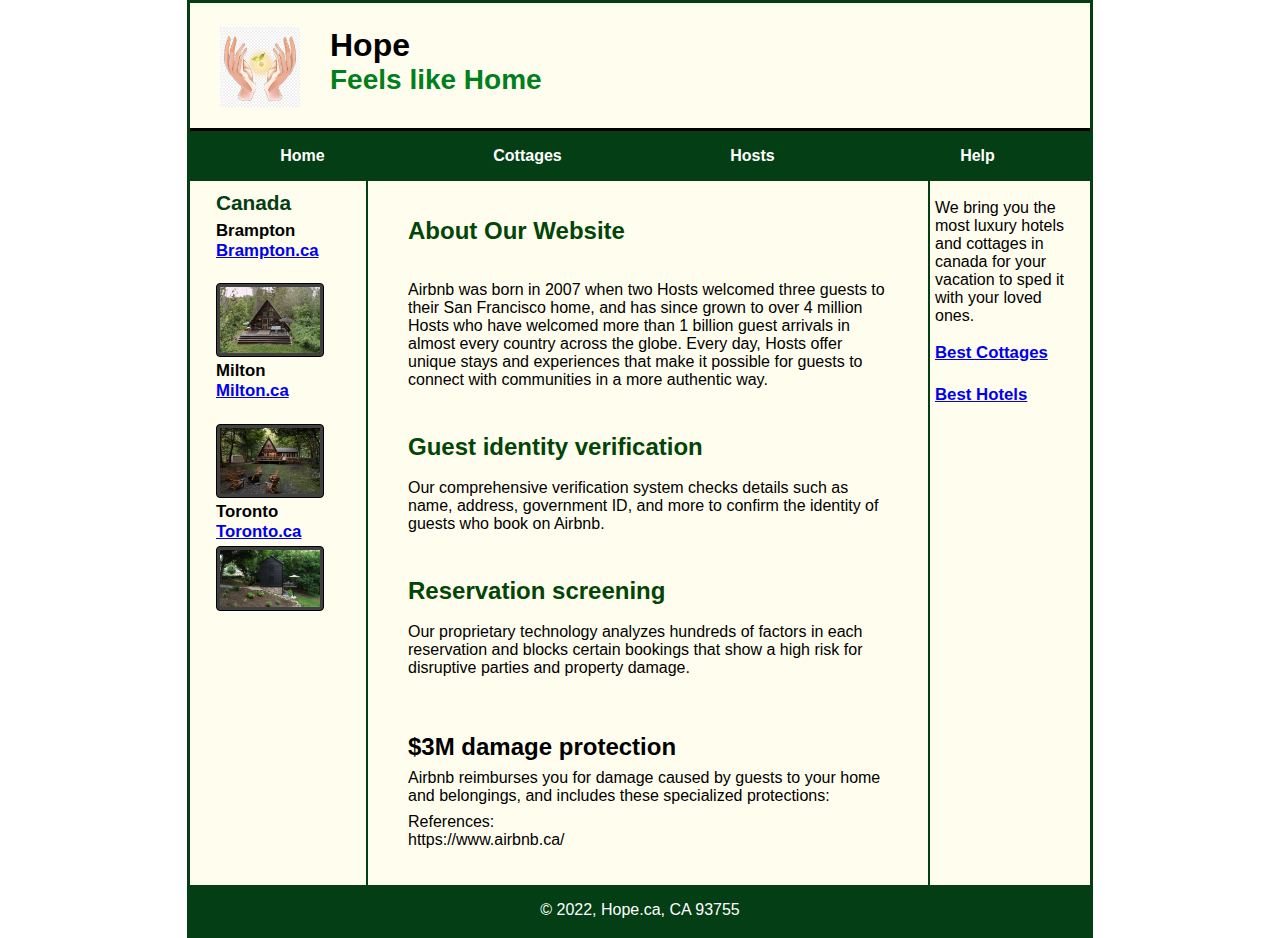
<file: index.html>
<!DOCTYPE html>
<html lang="en">

<head>
	<meta charset="utf-8">
	<title>Hope</title>
	<link rel="shortcut icon" href="images/hopeLogo.jpg">
	<link rel="stylesheet" href="css/images.css">
	<link rel="stylesheet" href="css/style.css">

	<header>
		<img src="images/hope.header.jpg" alt="hope image" height="80" >
		<h1>Hope</h1>
		<h2>Feels like Home</h2>
	</header>
	<nav id="nav_menu">
		<ul>
			<li><a href="index.html">Home</a></li>
			<li><a href="cottage.html">Cottages</a></li>
			<li><a href="host.html">Hosts</a></li>
			<li><a href="help.html">Help</a>
			</li>
		</ul>
	</nav>
</head>

<body>
	<main>
		<aside id="aside1">
			<br>
			<P> We bring you the most luxury hotels and cottages in canada for your vacation to sped it with your loved ones.</p>
			<br>
			<h3><a href="cottage.html">Best Cottages</a></h3> 
			<br>
			<h3><a href="host.html">Best Hotels</a></h3> 
			<br>
		</aside>
		<section id="index">
			<br><br>
			<h2>About Our Website</h2>
			<br><br>
			<p>Airbnb was born in 2007 when two Hosts welcomed three guests to their San Francisco home, and has since grown to over 4 million Hosts who have welcomed more than 1 billion guest arrivals in almost every country across the globe. Every day, Hosts offer unique stays and experiences that make it possible for guests to connect with communities in a more authentic way.</p>
			<br><br>
			<h2>Guest identity verification</h2><br>
			<p>Our comprehensive verification system checks details such as name, address, government ID, and more to confirm the identity of guests who book on Airbnb.</p>
			<br><br>
			<h2>Reservation screening</h2><br>
			<p>Our proprietary technology analyzes hundreds of factors in each reservation and blocks certain bookings that show a high risk for disruptive parties and property damage.</p>
			<br><br>
			<h1>$3M damage protection</h1>
			<article id="article1">
				<p>Airbnb reimburses you for damage caused by guests to your home and belongings, and includes these specialized protections:</p>
				<p>References: <br>
					https://www.airbnb.ca/
					
				</p>
			</article>
		</section>
		<aside id="aside2">
			<h2>Canada</h2>
			<h3>Brampton<br><a href="#">Brampton.ca</a></h3>
			<br>
			<img src="images/c5.jpeg" alt="Brampton hotel">
			<h3>Milton<br><a href="#">Milton.ca</a></h3>
			<br>
			<img src="images/c10.jpeg" alt="Toronto hotel">
			<h3>Toronto<br><a href="#">Toronto.ca</a></h3>
			<img src="images/c7.jpeg" alt="Milton">
		</aside>
	</main>
	<footer>
		<p>&copy; 2022, Hope.ca, CA 93755</p>
	</footer>
</body>

</html>
</file>
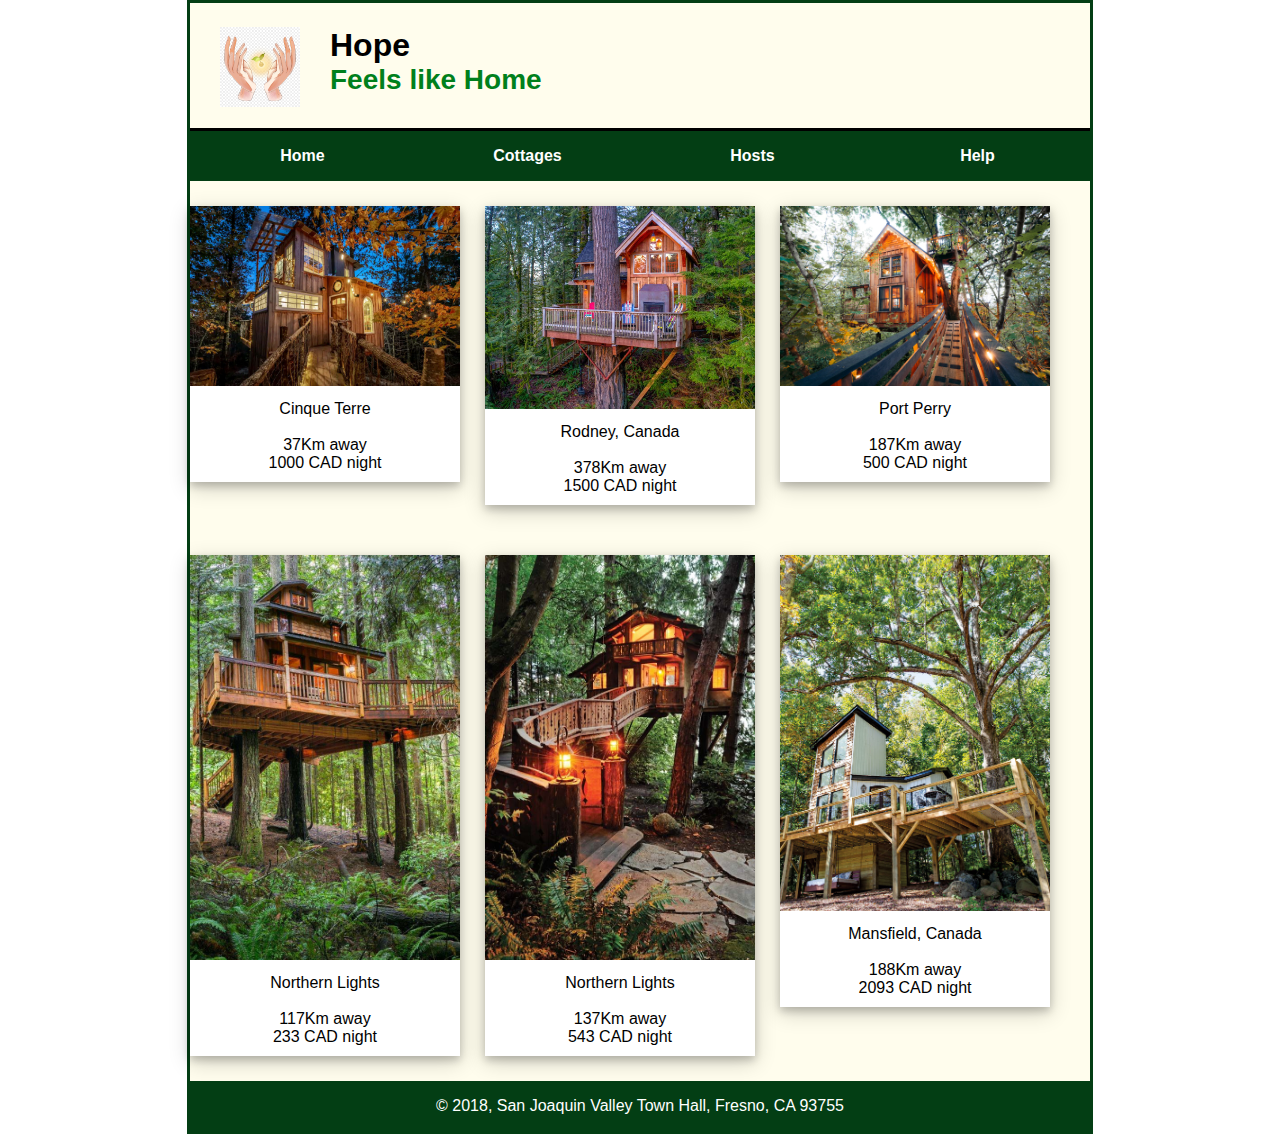
<file: cottage.html>
<!DOCTYPE html>
<html lang="en">

<head>
	<meta charset="utf-8">
	<title>Hope</title>
	<link rel="shortcut icon" href="images/hopeLogo.jpg">
	<link rel="stylesheet" href="css/images.css">
	<link rel="stylesheet" href="css/style.css">

	<header>
		<img src="images/hope.header.jpg" alt="hope image" height="80" >
		<h1>Hope</h1>
		<h2>Feels like Home</h2>
	</header>
	<nav id="nav_menu">
		<ul>
			<li><a href="index.html">Home</a></li>
			<li><a href="cottage.html">Cottages</a></li>
			<li><a href="host.html">Hosts</a></li>
			<li><a href="help.html">Help</a></li>
		</ul>
	</nav>
</head>

<body>
	<main>
		<div>
		<div class="polaroid"><img src="tree house images/c1.jpg" alt="5 Terre" style="width:100%">
			<div class="container">
			<p>Cinque Terre</p><br>
			<p>37Km away</p>
			<p>1000 CAD night</p>
			</div>
		  </div>
		
		  <div class="polaroid">
				<img src="tree house images/c4.jpeg" alt="5 Terre" style="width:100%">
				<div class="container">
				<p>Rodney, Canada</p><br>
				<p>378Km away</p>
				<p>1500 CAD night</p>
				</div>
			  </div>
			  <div class="polaroid">
				<img src="tree house images/c6.jpg" alt="Norther Lights" style="width:100%">
				<div class="container">
				<p>Port Perry</p> <br>
				<p>187Km away</p>
				<p>500 CAD night</p>
				</div>
			  </div>
		</div>
		<div style="float:left ;">
			
			  <div class="polaroid"><img src="tree house images/c2.jpg" alt="Norther Lights" style="width:100%">
				<div class="container">
				<p>Northern Lights</p><br>
				<p>117Km away</p>
				<p>233 CAD night</p>
				</div>
			  </div>
			  <div class="polaroid"><img src="tree house images/c3.jpg" alt="Norther Lights" style="width:100%">
				<div class="container">
				<p>Northern Lights</p> <br>
				<p>137Km away</p>
				<p>543 CAD night</p>
				</div>
			  </div>
			  <div class="polaroid"><img src="tree house images/c5.jpg" alt="Norther Lights" style="width:100%">
				<div class="container">
				<p>Mansfield, Canada</p><br>
				<p>188Km away</p>
				<p>2093 CAD night</p>
				</div>
			  </div>
			</div>
	</main>
	<footer>
		<p>&copy; 2018, San Joaquin Valley Town Hall, Fresno, CA 93755</p>
	</footer>
</body>

</html>
</file>
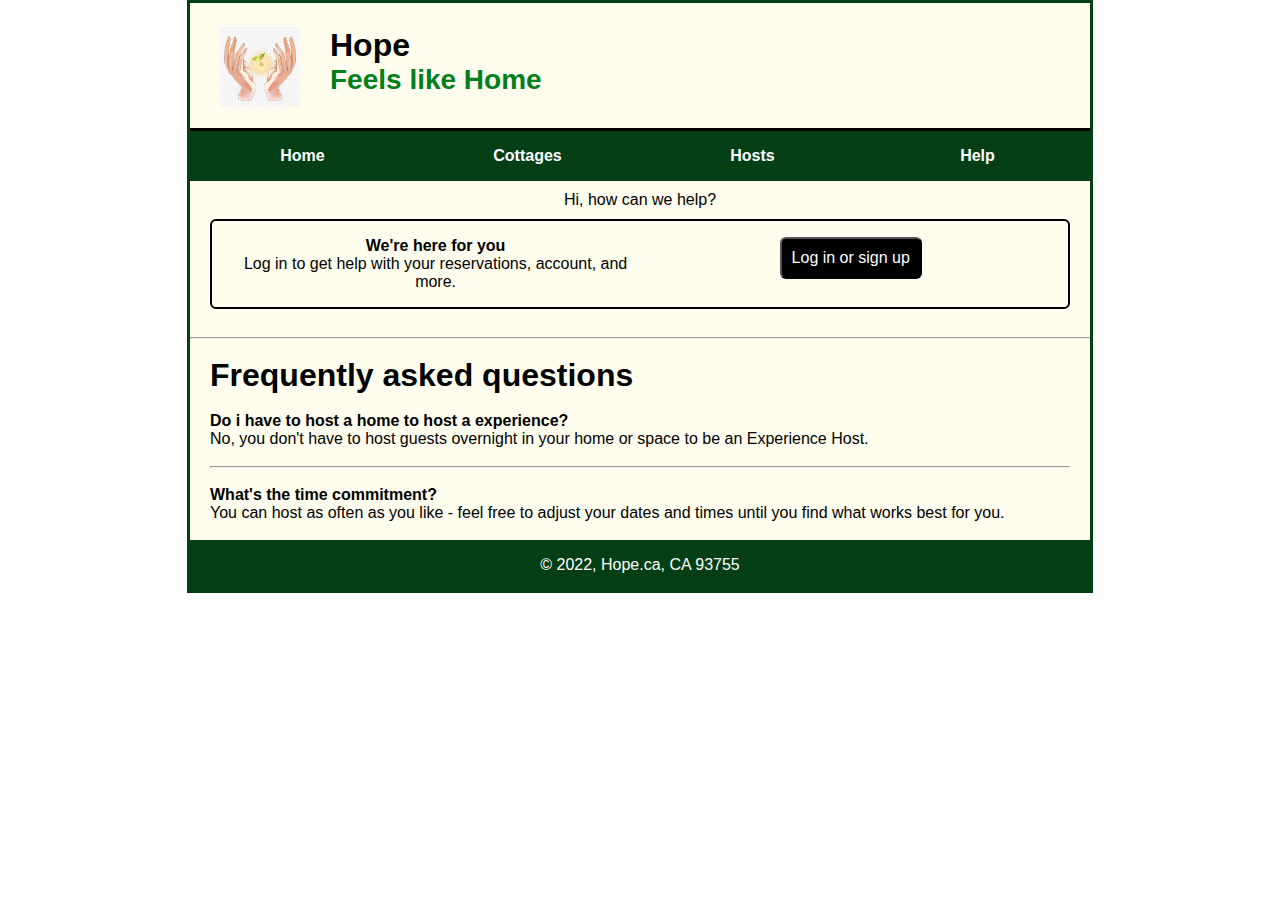
<file: help.html>
<!DOCTYPE html>
<html lang="en">

<head>
	<meta charset="utf-8">
	<title>Hope</title>
	<link rel="shortcut icon" href="images/hopeLogo.jpg">
	<link rel="stylesheet" href="css/images.css">
	<link rel="stylesheet" href="css/style.css">
	<link rel="stylesheet" href="css/host.css">

	<header>
		<img src="images/hope.header.jpg" alt="hope image" height="80" >
		<h1>Hope</h1>
		<h2>Feels like Home</h2>
	</header>
	<nav id="nav_menu">
		<ul>
			<li><a href="index.html">Home</a></li>
			<li><a href="cottage.html">Cottages</a></li>
			<li><a href="host.html">Hosts</a></li>
			<li><a href="help.html">Help</a></li>
            
		</ul>
	</nav>
</head>

<body>
	<div class="h2">
		<p>Hi, how can we help?</p>
	</div>
	<div class="container">
		<div class="container1">
		<div class="grid1">
            <div class="col-1 ">
                    <h4>We're here for you</h4>
					<p>Log in to get help with your reservations, account, and more.</p>
            </div>
            <div class="col-2">
				<button>Log in or sign up</button>
            </div> 
          </div>
		</div>
	</div>
	<br>
	<hr >
	<br>

	<div class="ques">
		<h1>Frequently asked questions</h1>
		<br>

		<h4>Do i have to host a home to host a experience?</h4>
		<p>No, you don't have to host guests overnight in your home or space to be an Experience Host.</p>
		<br>
		<hr>
		<br>
		<h4>What's the time commitment?</h4>
		<p>You can host as often as you like - feel free to adjust your dates and times until you find what works best for you.</p>
		<br>
	</div>

	<footer>
		<p>&copy; 2022, Hope.ca, CA 93755</p>
	</footer>
</body>

</html>
</file>
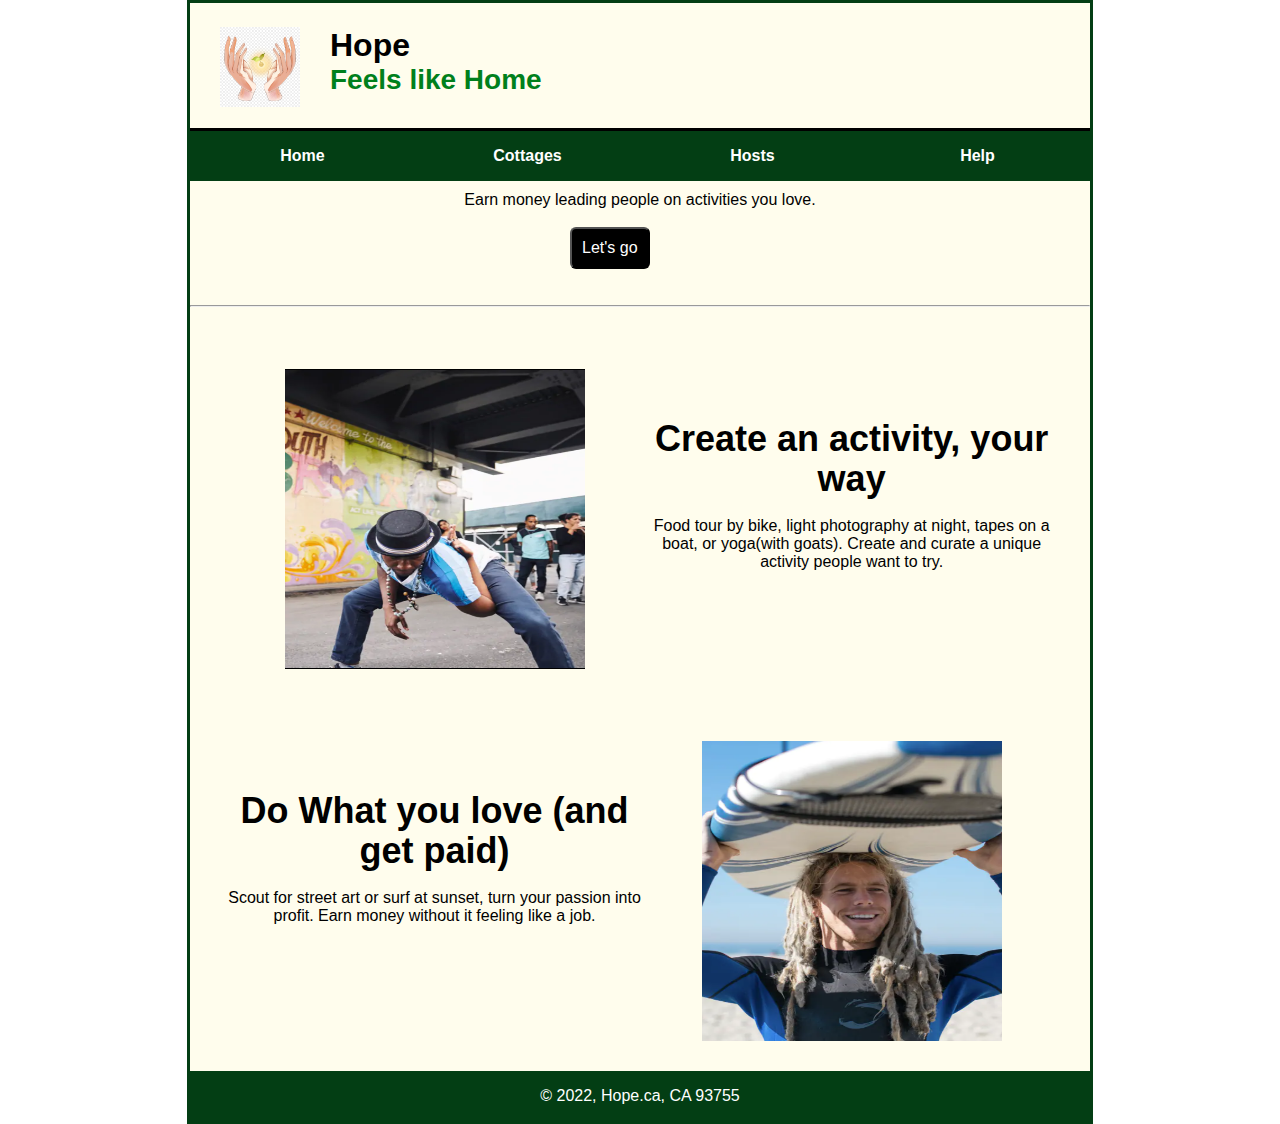
<file: host.html>
<!DOCTYPE html>
<html lang="en">

<head>
	<meta charset="utf-8">
	<title>Hope</title>
	<link rel="shortcut icon" href="images/hopeLogo.jpg">
	<link rel="stylesheet" href="css/images.css">
	<link rel="stylesheet" href="css/style.css">
	<link rel="stylesheet" href="css/host.css">

	<header>
		<img src="images/hope.header.jpg" alt="hope image" height="80" >
		<h1>Hope</h1>
		<h2>Feels like Home</h2>
	</header>
	<nav id="nav_menu">
		<ul>
			<li><a href="index.html">Home</a></li>
			<li><a href="cottage.html">Cottages</a></li>
			<li><a href="host.html">Hosts</a></li>
			<li><a href="help.html">Help</a></li>
		</ul>
	</nav>
</head>

<body>
	<div class="h2">
		<p >Earn money leading people on activities you love.</p>
	</div>
	<br>
	<div class="button" >
		<button>Let's go</button>
	</div>
	<br><br>
	<hr>

	<br><br>

	
	<div class="container">
		<div class="grid1">
            <div class="col-1 ">
                    <div>
                        <img src="images/host1.png" alt="#">
                    </div>
            </div>
            <div class="col-2">
				<h3>Create an activity, your way</h3>
				<br>
				<p>Food tour by bike, light photography at night, tapes on a boat, or yoga(with goats). Create and 
					curate a unique activity people want to try.
				</p>
            </div> 
          </div>

          <br><br>

          <div class="grid1">
            <div class="col-2">
				<h3>Do What you love (and get paid)</h3>
				<br>
				<p>Scout for street art or surf at sunset, turn your passion into profit. Earn money without it feeling like a job.
				</p>
            </div>
            <div class="col-1">
                    <div>
                        <img src="images/host2.png" alt="#">
                    </div>
            </div> 

		</div>
		</div>

		
	<footer>
		<p>&copy; 2022, Hope.ca, CA 93755</p>
	</footer>

	
</body>

</html>
</file>
<file: css/images.css>
/* the styles for the elements */
* {
	margin: 0;
	padding: 0;
}
html {
	background-color: white;
}
body {
	font-family: Arial, Helvetica, sans-serif;
    font-size: 100%;
    width: 900px;
    margin: 0 auto;
    border: 3px solid #033e14;
    background-color: #fffded;
}
a:focus, a:hover {
	font-style: italic;
}
/* the styles for the header */
header {
	padding: 1.5em 0 2em 0;
	border-bottom: 3px solid #033e14;
}
header h2 {
	font-size: 175%;
	color: #033e14;
}
header h3 {
	font-size: 130%;
	font-style: italic;
}
header img {
	float: left;
	padding: 0 30px;
}
.shadow {
	text-shadow: 2px 2px 2px #033e14;
}
/* the styles for the navigation menu */
#nav_menu ul {
	list-style-type: none;
	margin: 0;
	padding: 0;
	position: relative;
}
#nav_menu ul li {
	float: left;
}
#nav_menu ul li a {
    display: block;
    width: 225px;
    text-align: center;
    padding: 1em 0;
    text-decoration: none;
    background-color: #033e14;
    color: white;
    font-weight: bold;
}
#nav_menu ul ul {
    display: none;
    position: absolute;
    top: 100%;
}
#nav_menu ul ul li {
	float: none;
}
#nav_menu ul li:hover > ul {
	display: block;
}
#nav_menu > ul::after {
    content: "";
    clear: both;
    display: block;
}
figure img{
	border: 1px solid black;
	border-radius: 4px;
	padding: 2px;
	width: 200px;
	background: #404040;
}
#article1 img{
	float: center;
	border: 1px solid black;
	border-radius: 4px;
	padding: 2px;
	width: 200px;
	background: #404040;

}
/* the styles for the main content */
main {
	clear: left;
}

/* the styles for the section */
section {
	width: 525px;
	float: right;
	padding: 0 20px 20px 20px;
}
section h2{
	color: #800000;
}
section h1 {
	color: #033e14;
	font-size: 150%;
	padding-top: .5em;
	margin: 0;
}
section p {
	padding-bottom: .5em;
}
section blockquote {
	padding: 0 2em;
	font-style: italic;
}
section ul {
	padding: 0 0 .25em 1.25em;
}
section li {
	padding-bottom: .35em;
}
section{
	width:480px;
	float:right;
	padding-right: 2.5em;
	padding-left: 2.5em;;
	border-right: 2px solid #033e14;
	border-left:2px solid #033e14;

}
/* the styles for the article */
article {
	padding: .5em 0;
}
article h2 {
	font-size: 115%;
	padding: 0 0 .25em 0;
}
figure {
	float: right;
	margin: .5em 0 1em 1em;
}
figcaption{
	display: block;
	font-weight: bold;
	padding-top: .5em;
	padding-bottom: 0em;
	border-bottom: 1px solid black;
}

/* the styles for the footer */
footer {
	background-color: #033e14;
	clear: both;

}
footer p {
	text-align: center;
	color: white;
	padding: 1em 0;
}

/*polaroid*/
div.polaroid {
	width: 30%;
	background-color: white;
	box-shadow: 0 4px 8px 0 rgba(0, 0, 0, 0.2), 0 6px 20px 0 rgba(0, 0, 0, 0.19);
	margin-bottom: 25px;
	margin-right: 25px;
	margin-top: 25px;
	float: left;
	object-fit: cover;
    vertical-align: bottom;
  }
  div.container {
	text-align: center;
	padding: 10px 20px;
  }
</file>
<file: css/style.css>
/* the styles for the elements */
* {
	margin: 0;
	padding: 0;
}
html {
	background-color: white;
}
body {
	font-family: Arial, Helvetica, sans-serif;
    font-size: 100%;
    width: 900px;
    margin: 0 auto;
    border: 3px solid #033e14;
    background-color: #fffded;
}
a:focus, a:hover {
	font-style: italic;
}
/* the styles for the header */
header {
	padding: 1.5em 0 2em 0;
	border-bottom: 3px solid #000000;
}
header h2 {
	font-size: 175%;
	color: #00801c;
}
header h3 {
	font-size: 130%;
	font-style: italic;
}
header img {
	float: left;
	padding: 0 30px;
}
.shadow {
	text-shadow: 2px 2px 2px #05a14b;
}
/* the styles for the navigation menu */
#nav_menu ul {
	list-style-type: none;
	margin: 0;
	padding: 0;
	position: relative;
}
#nav_menu ul li {
	float: left;
}
#nav_menu ul li a {
    display: block;
    width: 225px;
    text-align: center;
    padding: 1em 0;
    text-decoration: none;
    background-color: #033e14;
    color: white;
    font-weight: bold;
}
#nav_menu ul ul {
    display: none;
    position: absolute;
    top: 100%;
}
#nav_menu ul ul li {
	float: none;
}
#nav_menu ul li:hover > ul {
	display: block;
}
#nav_menu > ul::after {
    content: "";
    clear: both;
    display: block;
}
/* the styles for the main content */
main {
	clear: left;
}

/* the styles for the section */
section {
	width: 525px;
	float: right;
	padding: 0 20px 20px 20px;
}
section h2{
	color: #024506;
}
section h1 {
	color: #000000;
	font-size: 150%;
	padding-top: .5em;
	margin: 0;
	font-weight: bold;
}
section p {
	padding-bottom: .5em;
}
section blockquote {
	padding: 0 2em;
	font-style: italic;
}
section ul {
	padding: 0 0 .25em 1.25em;
}
section li {
	padding-bottom: .35em;
}
section{
	width:480px;
	float:right;
	padding-right: 2.5em;
	padding-left: 2.5em;;
	border-right: 2px solid #033e14;
	border-left:2px solid #033e14;

}
/* the styles for the article */
article {
	padding: .5em 0;
}
article h2 {
	font-size: 115%;
	padding: 0 0 .25em 0;
}
figure {
	float: right;
	margin: .5em 0 1em 1em;
}
figcaption{
	display: block;
	font-weight: bold;
	padding-top: .5em;
	padding-bottom: 0em;
	border-bottom: 1px solid black;
}
/* the styles for the aside */
#aside1{
	width: 150px;
	float: right;
	padding: 0 5px 20px 5px;
}
#aside1 h2 {
font-size: 20px;
padding-bottom: .3em;
}

aside h3 {
	font-size: 105%;
	padding-bottom: .25em;
}
#aside p{
	padding-top: .6em;
}
#aside1 img {
	border: 1px solid black;
	border-radius: 4px;
	padding: 3px;
	width: 140px;
	background: #033e14;
}
#aside2{
	width: 150px;
	float: right;
	
}
#aside2 h2{
	color: #033e14;
	font-size: 130%;
	padding: .5em 0 .25em 0;
}
#aside2 h3{
	font-size: 105%;
	padding-bottom: .25em;
}
#aside2 img{
	border: 1px solid black;
	border-radius: 4px;
	padding: 3px;
	width: 100px;
	background: #404040;
}

/* the styles for the footer */
footer {
	background-color: #033e14;
	clear: both;

}
footer p {
	text-align: center;
	color: white;
	padding: 1em 0;
}
</file>
<file: css/host.css>
button{
    background-color: black;
    color: white;
    border-radius: 6px;
    font-size: 16px;
    padding:10px;
    text-align:center;
}

.button{
    padding-left:380px;
}
button:hover{
    background-color: gray;
    font-weight: 100;
}

.h2{
    text-align: center;
    padding-top: 10px;
}

.col-1 img{
    width:300px;
    height:300px;
}

.container{
    padding-left: 20px;
    padding-right: 20px;
}

.container1{
   border-radius: 6px;
   border: 2px solid black;
}

.ques{
    padding-left: 20px;
    padding-right: 20px;
}

.grid1{
    padding:1rem;
    justify-content: space-between;
    display:flex;
    width: 97%;
}

.col-1{
    width:50%;
    float:left;
}

.col-2{
    width:50%;
    float:left;
}

.col-2 h3{
    font-size: 2.25rem; /* 36px */
    line-height: 2.5rem; 
    font-weight: 700;
    padding-top:50px;
}
</file>
